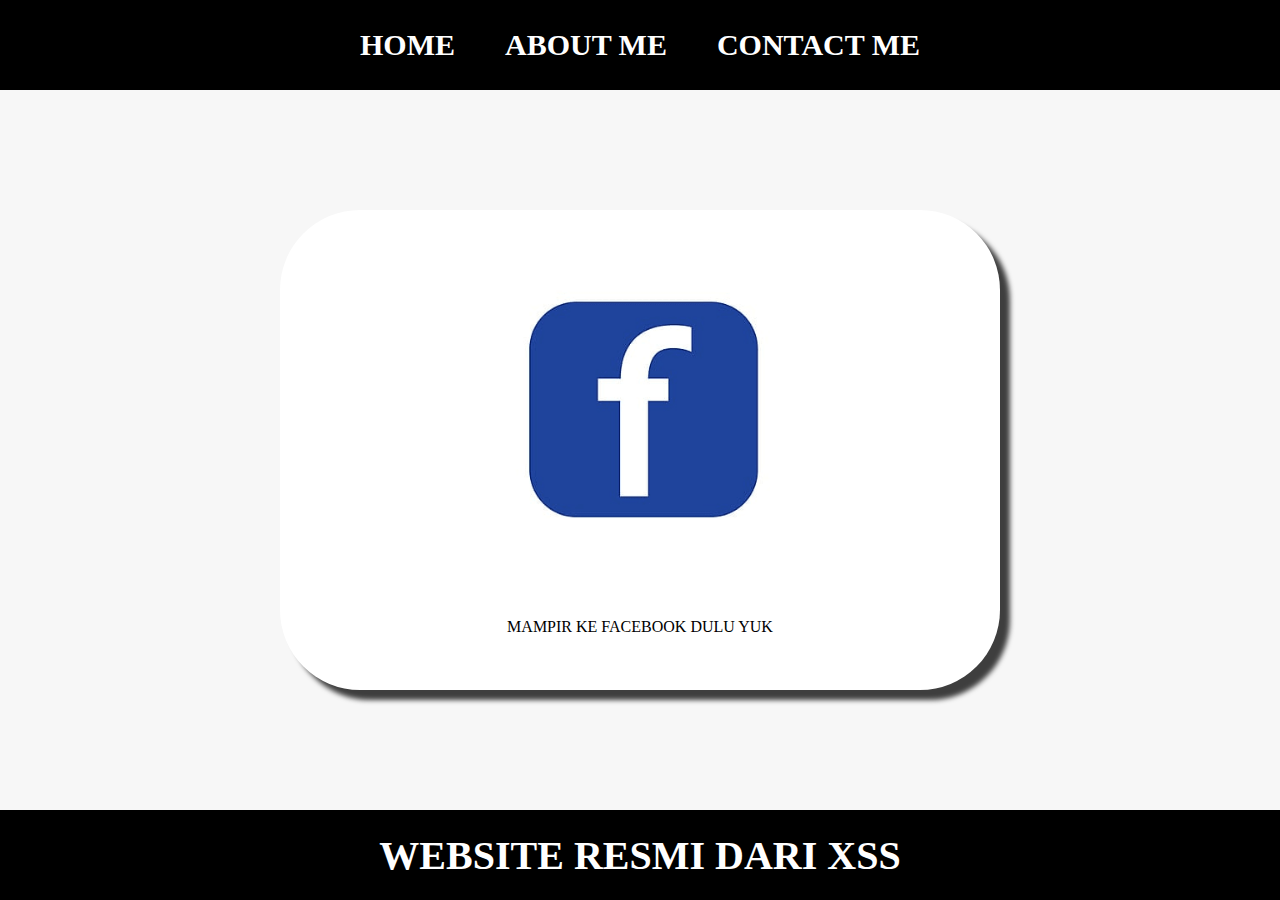
<file: index.html>
<html>

<head>
    <title>WEB SAYA</title>
    <link rel="stylesheet" href="style.css" />
</head>

<body>
    <div class="container" <!-- NAVIGATION BAR -->
        <div class="container-navbar">
            <ul class="ul-navbar">
                <li class="li-navbar">
                    <a href="#" class="a-navbar">HOME</a>
                </li>
                <li class="li-navbar">
                    <a href="about.html" class="a-navbar">ABOUT ME</a>
                </li>
                <li class="li-navbar">
                    <a href="contact.html" class="a-navbar">CONTACT ME</a>
                </li>
            </ul>
        </div>
        <!-- NAVIGATION BAR SELESAI -->

        <!-- CONTENT 1 -->
        <div class="container-content">
            <a href="https://web.facebook.com/xssreall" class="a-content">
                <img src="facebook.png" class="img-content" />
                <p>MAMPIR KE FACEBOOK DULU YUK</p>
            </a>

        </div>
        <!-- CONTENT 1 END -->

        <!-- FOOTER -->
        <div class="container-footer">
            <h1 class="h1-footer">WEBSITE RESMI DARI XSS</h1>
        </div>
        <!-- FOOTER END -->
    </div>
</body>

</html>
</file>
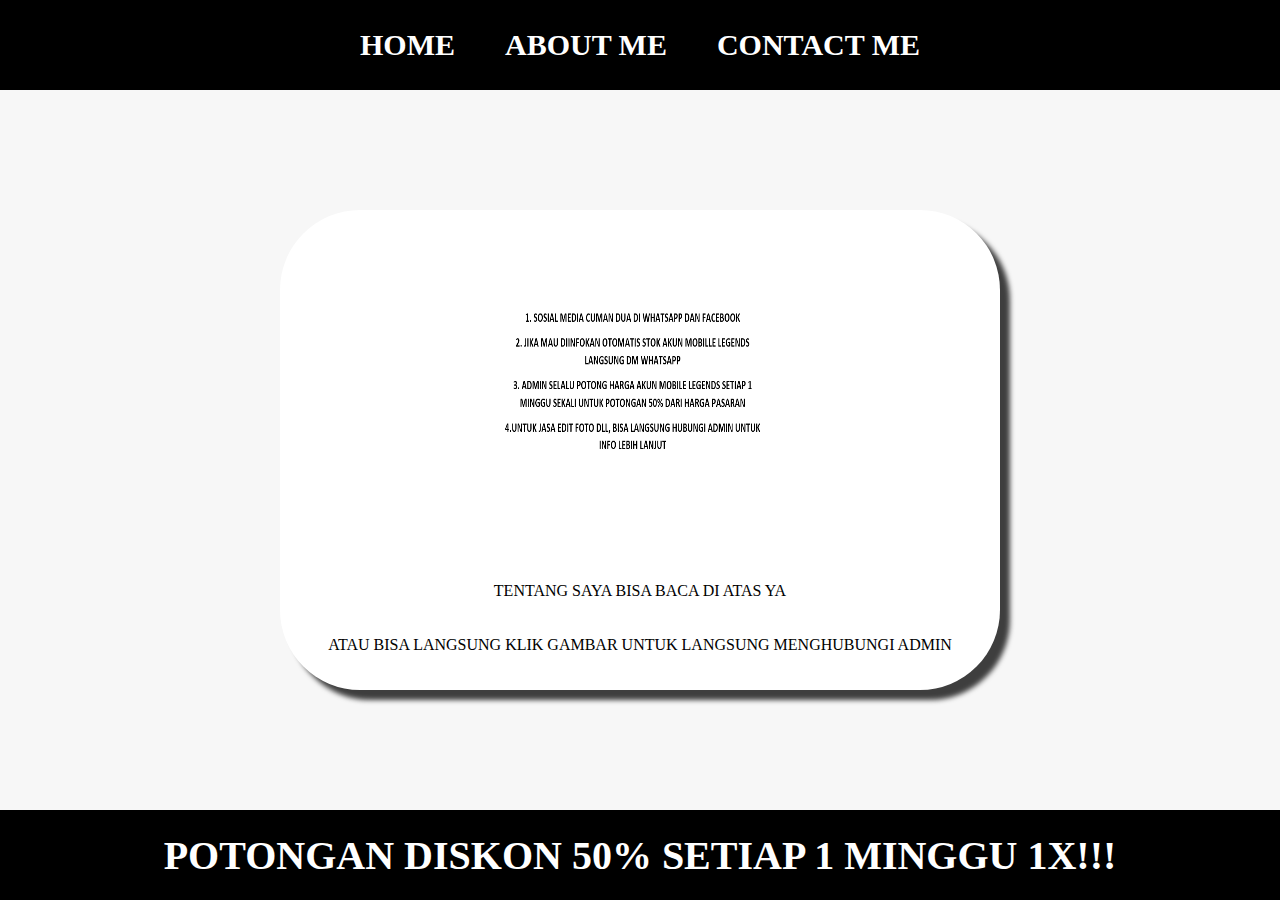
<file: about.html>
<html>

<head>
    <title>TENTANG SAYA</title>
    <link rel="stylesheet" href="style.css" />
</head>

<body>
    <div class="container" <!-- NAVIGATION BAR -->
        <div class="container-navbar">
            <ul class="ul-navbar">
                <li class="li-navbar">
                    <a href="index.html" class="a-navbar">HOME</a>
                </li>
                <li class="li-navbar">
                    <a href="about.html" class="a-navbar">ABOUT ME</a>
                </li>
                <li class="li-navbar">
                    <a href="contact.html" class="a-navbar">CONTACT ME</a>
                </li>
            </ul>
        </div>
        <!-- NAVIGATION BAR SELESAI -->

        <!-- CONTENT 1 -->
        <div class="container-content">
            <a href="https://web.facebook.com/xssreall" class="a-content">
                <img src="aturan.png" class="img-content"/>
                <p>TENTANG SAYA BISA BACA DI ATAS YA</p>
                <P>ATAU BISA LANGSUNG KLIK GAMBAR UNTUK LANGSUNG MENGHUBUNGI ADMIN</P>
            </a>

        </div>
        <!-- CONTENT 1 END -->

        <!-- FOOTER -->
        <div class="container-footer">
            <h1 class="h1-footer">POTONGAN DISKON 50% SETIAP 1 MINGGU 1X!!! </h1>
        </div>
        <!-- FOOTER END -->
    </div>
</body>

</html>
</file>
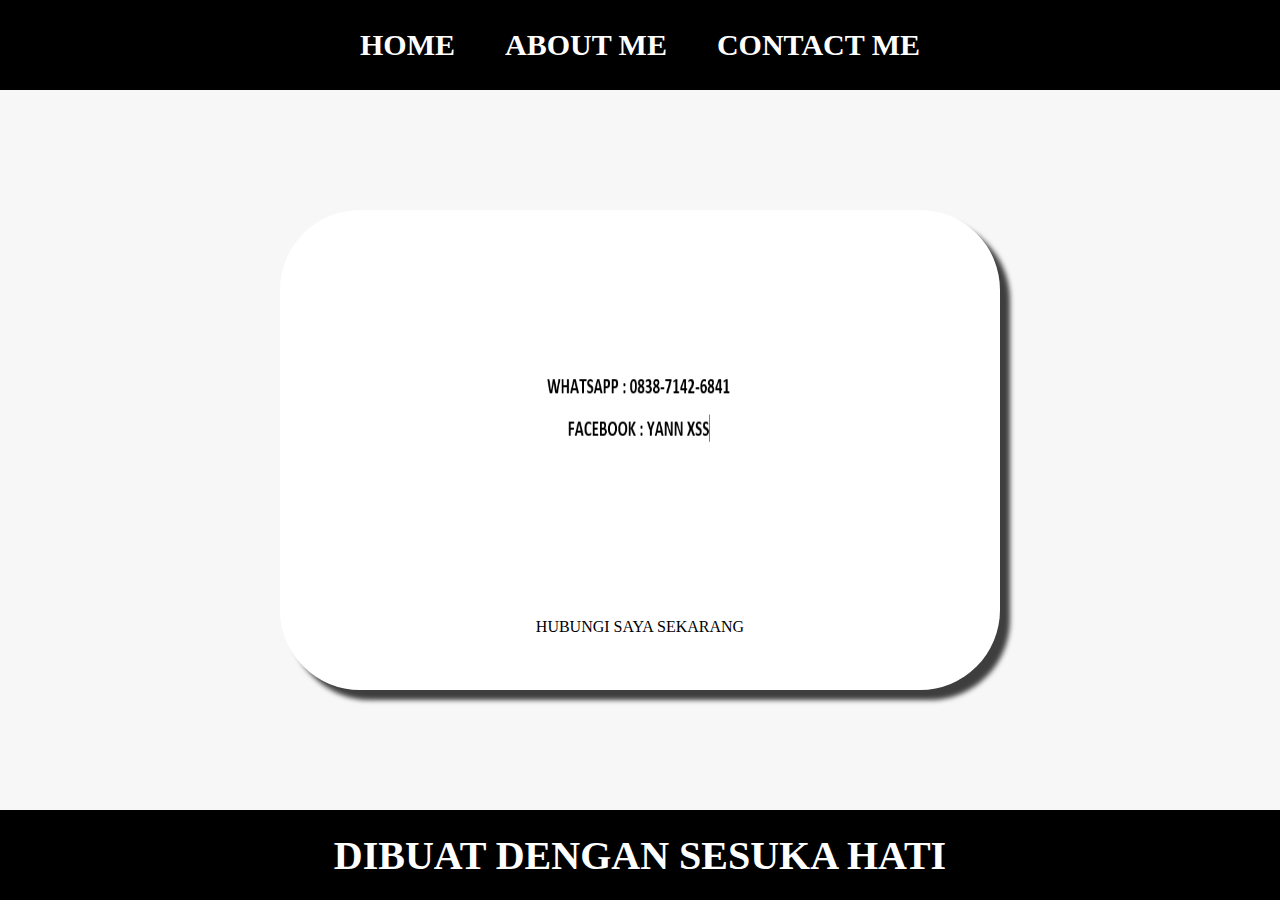
<file: contact.html>
<html>

<head>
    <title>KONTAK</title>
    <link rel="stylesheet" href="style.css" />
</head>

<body>
    <div class="container" <!-- NAVIGATION BAR -->
        <div class="container-navbar">
            <ul class="ul-navbar">
                <li class="li-navbar">
                    <a href="index.html" class="a-navbar">HOME</a>
                </li>
                <li class="li-navbar">
                    <a href="about.html" class="a-navbar">ABOUT ME</a>
                </li>
                <li class="li-navbar">
                    <a href="contact.html" class="a-navbar">CONTACT ME</a>
                </li>
            </ul>
        </div>
        <!-- NAVIGATION BAR SELESAI -->

        <!-- CONTENT 1 -->
        <div class="container-content">
            <a href="https://web.facebook.com/xssreall" class="a-content">
                <img src="KONTAK.png" class="img-content"/>
                <p>HUBUNGI SAYA SEKARANG</p>
            </a>

        </div>
        <!-- CONTENT 1 END -->

        <!-- FOOTER -->
        <div class="container-footer">
            <h1 class="h1-footer">DIBUAT DENGAN SESUKA HATI </h1>
        </div>
        <!-- FOOTER END -->
    </div>
</body>

</html>
</file>
<file: style.css>
*,
html {
    margin: 0;
    padding: 0;
}
.container {}


.container-navbar {
    background-color: black;
    width: 100%px;
    height: 10vh;
    display: flex;
    justify-content: center;
    align-items: center;
}

.ul-navbar {
    display: flex;
    height: 100px;
    justify-content: center;
    align-items: center;
}

.li-navbar {
list-style-type: none;
padding: 20px;
margin: 5px;
color: white;
font-size: 30px;
display: flex;
    justify-content: center;
    align-items: center;
}

.li-navbar:hover {
    background-color: grey;
    transition: .5s ease-in-out;
    transiton-delay: .3s;
    border-radius: 8px;
}

.a-navbar{
    color: white;
    text-decoration: none;
    font-weight: 800;
}

.container-content {
    background-color: #f7f7f7;
    display: flex;
    justify-content: center;
    align-items: center;
    height: 80vh;
}

.a-content{
    background-color: white;
    color: black;
    text-decoration: none;
    font-size: 30 px;
    width: 720px;
    height: 480px;
    display: flex;
    flex-direction: column;
    justify-content: space-evenly;
    align-items: center;
    border-radius: 80px;
    box-shadow: 10px 10px 5px 0px rgba(0,0,0,0.75);
    -webkit-box-shadow: 10px 10px 5px 0px rgba(0,0,0,0.75);
    -moz-box-shadow: 10px 10px 5px 0px rgba(0,0,0,0.75);
}

.img-content {
    width:300;
    height: 300;
}

.container-footer{
    height: 10vh;
    background-color: black;
    display: flex;
    justify-content: center;
    align-items: center;

}

.h1-footer{
    font-size: 40px;
    color:white;
}
</file>
